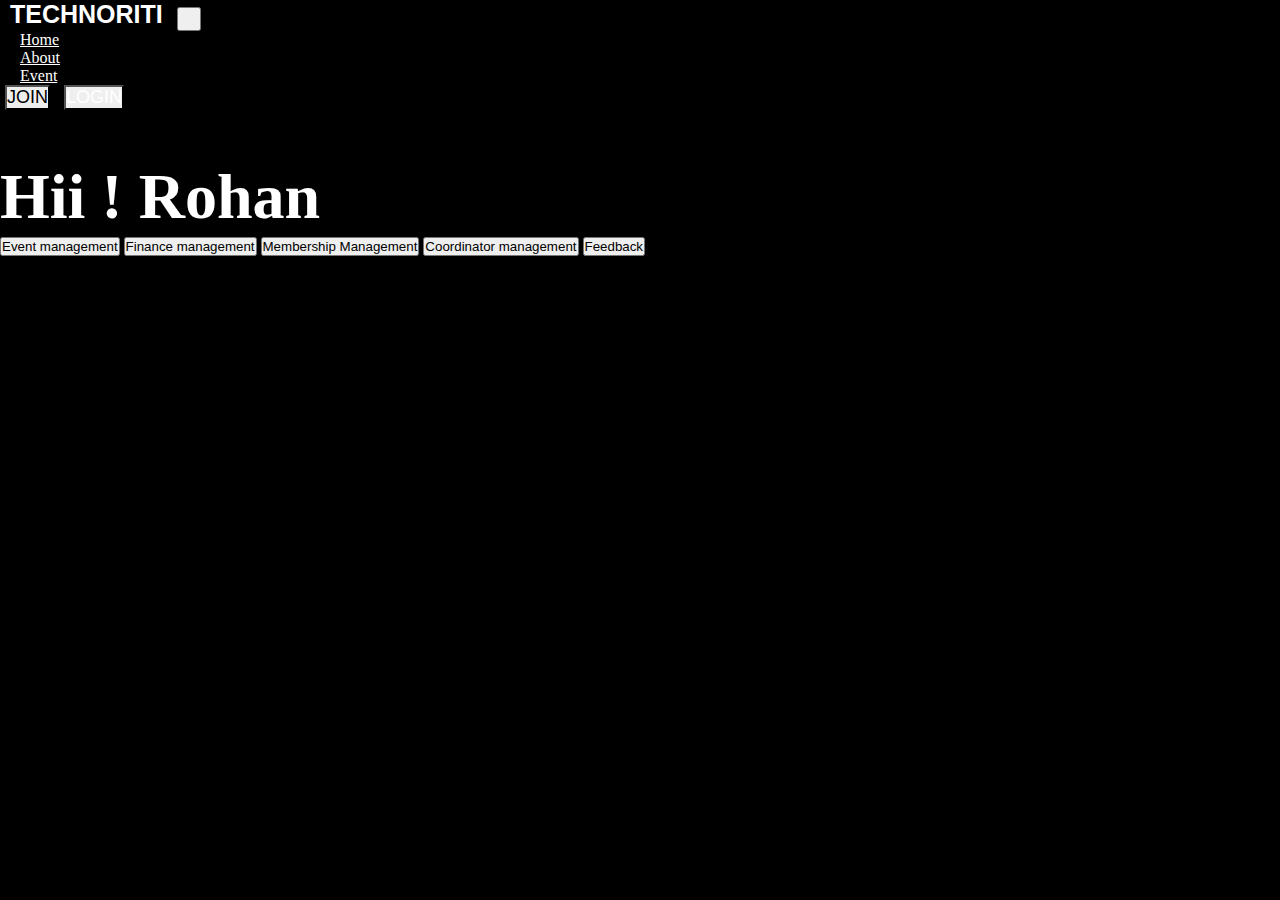
<file: admin.html>
<!DOCTYPE html>
<html lang="en">

<head>
    <title>technoriti</title>
    <meta charset="UTF-8">
    <meta http-equiv="X-UA-Compatible" content="IE=edge">
    <meta name="viewport" content="width=device-width, initial-scale=1.0">

    <!-- bootstrap link -->
    <!-- (font of bootstrap) -->
    <link rel="stylesheet" href="https://cdn.jsdelivr.net/npm/bootstrap-icons@1.10.3/font/bootstrap-icons.css">
    <link href="https://cdn.jsdelivr.net/npm/bootstrap@5.3.0-alpha1/dist/css/bootstrap.min.css" rel="stylesheet"
        integrity="sha384-GLhlTQ8iRABdZLl6O3oVMWSktQOp6b7In1Zl3/Jr59b6EGGoI1aFkw7cmDA6j6gD" crossorigin="anonymous">
    <!-- google font -->
    <link rel="preconnect" href="https://fonts.googleapis.com">
    <link rel="preconnect" href="https://fonts.gstatic.com" crossorigin>
    <link href="https://fonts.googleapis.com/css2?family=Kdam+Thmor+Pro&family=Lato:wght@300;400;700&display=swap"
        rel="stylesheet">
    <!-- css(home.js) link -->
    <link rel="stylesheet" href="css/home.css">
    <link rel="stylesheet" href="css/admin/admin.css">

</head>

<body>
    <section class="section-a">
        <!-- navbar -->
        <nav class="navbar navbar-expand-lg bg_set">
            <div class="container-fluid">
              <a class="navbar-brands" href="index.html">TECHNORITI</a>
              <button class="navbar-toggler" type="button" data-bs-toggle="collapse" data-bs-target="#navbarSupportedContent" aria-controls="navbarSupportedContent" aria-expanded="false" aria-label="Toggle navigation">
                <span class="navbar-toggler-icon"></span>
              </button>
              <div class="collapse navbar-collapse" id="navbarSupportedContent">
                <ul class="navbar-nav me-auto mb-2 mb-lg-0">
                  <li class="nav-item">
                    <a class="nav-link" aria-current="page" href="index.html">Home</a>
                  </li>
                  <li class="nav-item">
                    <a class="nav-link" href="#">About</a>
                  </li>
                  <!-- <li class="nav-item dropdown">
                    <a class="nav-link dropdown-toggle" href="#" role="button" data-bs-toggle="dropdown" aria-expanded="false">
                      Dropdown
                    </a>
                    <ul class="dropdown-menu">
                      <li><a class="dropdown-item" href="#">Action</a></li>
                      <li><a class="dropdown-item" href="#">Another action</a></li>
                      <li><hr class="dropdown-divider"></li>
                      <li><a class="dropdown-item" href="#">Something else here</a></li>
                    </ul>
                  </li> -->
                  <li class="nav-item">
                    <a class="nav-link" href="event.html">Event</a>
                  </li>
                </ul>
                <button class="btn btn-danger px-5 add_style" onclick="join()">JOIN</button>
                <button class="btn btn-outline-danger px-5 add_style add_style_admin" onclick="adminLogin()">LOGIN</button>
            </div>
            </div>
          </nav>
        </section>

<section class="section-b">
   <div class="container">
    <div class="row admin_name">
        <h1>Hii ! Rohan</h1>
    </div>
    <div class="row justify-content-center">
        <div class="col">
            <button class="btn btn-danger adminManagemnet" onclick="eventManagement()">Event management</button>
            <button class="btn btn-danger adminManagemnet" onclick="FinanceManagement()">Finance management</button>
            <button class="btn btn-danger adminManagemnet" onclick="Membership()">Membership Management</button>
            <button class="btn btn-danger adminManagemnet">Coordinator management</button>
            <button class="btn btn-danger adminManagemnet" onclick="feedback()">Feedback</button>


        </div>
    </div>
   </div>
</section>


    <!-- bootstrap js link -->
    <script src="https://cdn.jsdelivr.net/npm/bootstrap@5.3.0-alpha1/dist/js/bootstrap.bundle.min.js"
        integrity="sha384-w76AqPfDkMBDXo30jS1Sgez6pr3x5MlQ1ZAGC+nuZB+EYdgRZgiwxhTBTkF7CXvN"
        crossorigin="anonymous"></script>
    <!-- script tag -->
    <script src="js/home.js"></script>
    <script src="js/adminPanel/admin.js"></script>
</body>

</html>

<!-- git init
git add .
git commit -m "first commit"
git push origin main 
-->
</file>
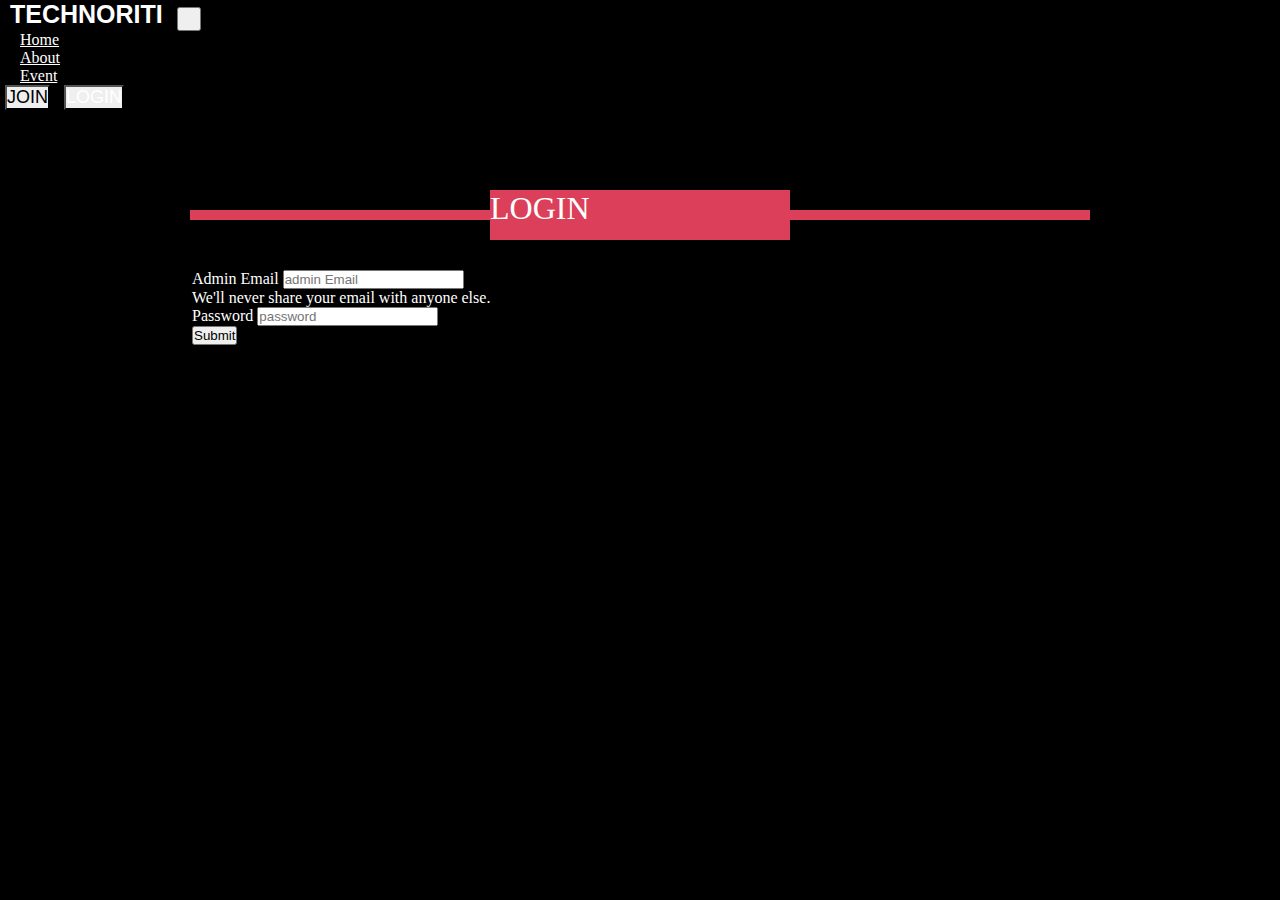
<file: admin_login.html>
<!DOCTYPE html>
<html lang="en">

<head>
    <title>technoriti</title>
    <meta charset="UTF-8">
    <meta http-equiv="X-UA-Compatible" content="IE=edge">
    <meta name="viewport" content="width=device-width, initial-scale=1.0">

    <!-- bootstrap link -->
    <!-- (font of bootstrap) -->
    <link rel="stylesheet" href="https://cdn.jsdelivr.net/npm/bootstrap-icons@1.10.3/font/bootstrap-icons.css">
    <link href="https://cdn.jsdelivr.net/npm/bootstrap@5.3.0-alpha1/dist/css/bootstrap.min.css" rel="stylesheet"
        integrity="sha384-GLhlTQ8iRABdZLl6O3oVMWSktQOp6b7In1Zl3/Jr59b6EGGoI1aFkw7cmDA6j6gD" crossorigin="anonymous">
    <!-- google font -->
    <link rel="preconnect" href="https://fonts.googleapis.com">
    <link rel="preconnect" href="https://fonts.gstatic.com" crossorigin>
    <link href="https://fonts.googleapis.com/css2?family=Kdam+Thmor+Pro&family=Lato:wght@300;400;700&display=swap"
        rel="stylesheet">
    <!-- css(home.js) link -->
    <link rel="stylesheet" href="css/home.css">
    <link rel="stylesheet" href="css/loginForm/login_form.css">

</head>

<body>
    <section class="section-a">
        <!-- navbar -->
        <nav class="navbar navbar-expand-lg bg_set">
            <div class="container-fluid">
              <a class="navbar-brands" href="index.html">TECHNORITI</a>
              <button class="navbar-toggler" type="button" data-bs-toggle="collapse" data-bs-target="#navbarSupportedContent" aria-controls="navbarSupportedContent" aria-expanded="false" aria-label="Toggle navigation">
                <span class="navbar-toggler-icon"></span>
              </button>
              <div class="collapse navbar-collapse" id="navbarSupportedContent">
                <ul class="navbar-nav me-auto mb-2 mb-lg-0">
                  <li class="nav-item">
                    <a class="nav-link" aria-current="page" href="index.html">Home</a>
                  </li>
                  <li class="nav-item">
                    <a class="nav-link" href="#">About</a>
                  </li>
                  <!-- <li class="nav-item dropdown">
                    <a class="nav-link dropdown-toggle" href="#" role="button" data-bs-toggle="dropdown" aria-expanded="false">
                      Dropdown
                    </a>
                    <ul class="dropdown-menu">
                      <li><a class="dropdown-item" href="#">Action</a></li>
                      <li><a class="dropdown-item" href="#">Another action</a></li>
                      <li><hr class="dropdown-divider"></li>
                      <li><a class="dropdown-item" href="#">Something else here</a></li>
                    </ul>
                  </li> -->
                  <li class="nav-item">
                    <a class="nav-link" href="event.html">Event</a>
                  </li>
                </ul>
                <button class="btn btn-danger px-5 add_style" onclick="join()">JOIN</button>
                <button class="btn btn-outline-danger px-5 add_style add_style_admin" onclick="adminLogin()">LOGIN</button>
            </div>
            </div>
          </nav>
        </section>

<section class="section-b">
    <div class="container">
        <div class="row">
            <div class="row heading">
              <div class="header_container">
                  <div class="div-left"></div>
                  <div class="div-center text-center"><p>LOGIN</p></div>
                  <div class="div-right"></div>
              </div>
          </div>
          </div>
<!-- login form -->
          <div class="row justify-content-center">
            <div class="col-8">
                <div class="loginForm">
                   
                        <div class="mb-3">
                          <label for="exampleInputEmail1" class="form-label">Admin Email</label>
                          <input type="email" class="form-control" id="exampleInputEmail1" aria-describedby="emailHelp" placeholder="admin Email">
                          <div id="emailHelp" class="form-text">We'll never share your email with anyone else.</div>
                        </div>
                        <div class="mb-3">
                          <label for="exampleInputPassword1" class="form-label">Password</label>
                          <input type="password" class="form-control" id="exampleInputPassword1" placeholder="password">
                        </div>
                        <div class="submit_btn w-0 m-auto">
                        <button  id="submitAdmin"  class="btn btn-danger submit_Btn">Submit</button>
                        </div>
                     
                </div>
            </div>
          </div>

          <div class="row text-center mt-4">
            <h5 id="notification"></h5>
          </div>


    </div>
</section>


    <!-- bootstrap js link -->
    <script src="https://cdn.jsdelivr.net/npm/bootstrap@5.3.0-alpha1/dist/js/bootstrap.bundle.min.js"
        integrity="sha384-w76AqPfDkMBDXo30jS1Sgez6pr3x5MlQ1ZAGC+nuZB+EYdgRZgiwxhTBTkF7CXvN"
        crossorigin="anonymous"></script>
    <!-- script tag -->
    <script src="js/home.js"></script>
    <script src="js/adminPanel/adminName.js"></script>
</body>

</html>

<!-- git init
git add .
git commit -m "first commit"
git push origin main 
-->
</file>
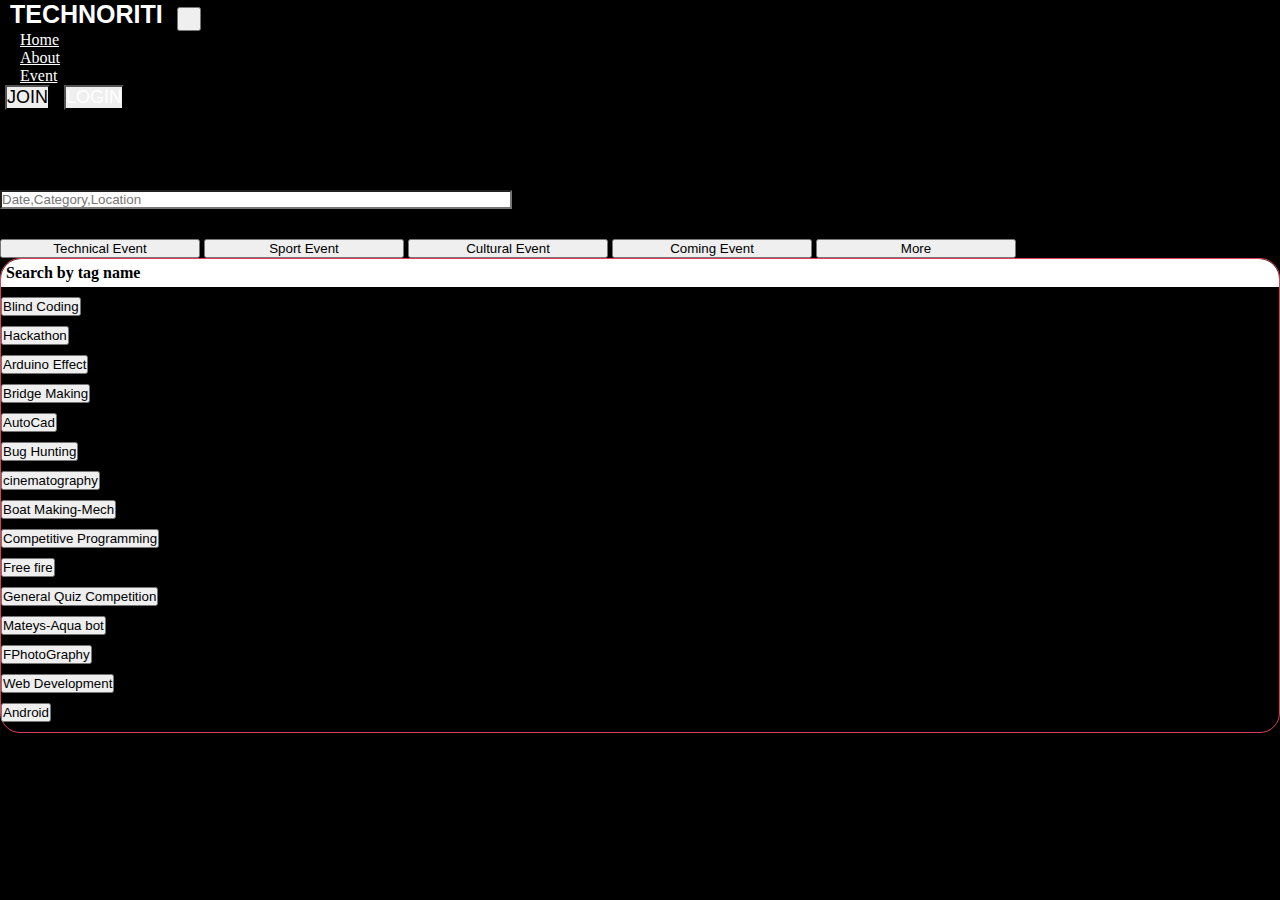
<file: event.html>
<!DOCTYPE html>
<html lang="en">

<head>
    <title>technoriti</title>
    <meta charset="UTF-8">
    <meta http-equiv="X-UA-Compatible" content="IE=edge">
    <meta name="viewport" content="width=device-width, initial-scale=1.0">

    <!-- bootstrap link -->
    <!-- (font of bootstrap) -->
    <link rel="stylesheet" href="https://cdn.jsdelivr.net/npm/bootstrap-icons@1.10.3/font/bootstrap-icons.css">
    <link href="https://cdn.jsdelivr.net/npm/bootstrap@5.3.0-alpha1/dist/css/bootstrap.min.css" rel="stylesheet"
        integrity="sha384-GLhlTQ8iRABdZLl6O3oVMWSktQOp6b7In1Zl3/Jr59b6EGGoI1aFkw7cmDA6j6gD" crossorigin="anonymous">
    <!-- google font -->
    <link rel="preconnect" href="https://fonts.googleapis.com">
    <link rel="preconnect" href="https://fonts.gstatic.com" crossorigin>
    <link href="https://fonts.googleapis.com/css2?family=Kdam+Thmor+Pro&family=Lato:wght@300;400;700&display=swap"
        rel="stylesheet">
    <!-- css(home.js) link -->
    <link rel="stylesheet" href="css/home.css">
    <link rel="stylesheet" href="css/event/event.css">
  


</head>

<body>
    <!-- header -->
    <section class="section-a">
<!-- navbar -->
<nav class="navbar navbar-expand-lg bg_set">
    <div class="container-fluid">
      <a class="navbar-brands" href="index.html">TECHNORITI</a>
      <button class="navbar-toggler" type="button" data-bs-toggle="collapse" data-bs-target="#navbarSupportedContent" aria-controls="navbarSupportedContent" aria-expanded="false" aria-label="Toggle navigation">
        <span class="navbar-toggler-icon"></span>
      </button>
      <div class="collapse navbar-collapse" id="navbarSupportedContent">
        <ul class="navbar-nav me-auto mb-2 mb-lg-0">
          <li class="nav-item">
            <a class="nav-link" aria-current="page" href="index.html">Home</a>
          </li>
          <li class="nav-item">
            <a class="nav-link" href="#">About</a>
          </li>
          <!-- <li class="nav-item dropdown">
            <a class="nav-link dropdown-toggle" href="#" role="button" data-bs-toggle="dropdown" aria-expanded="false">
              Dropdown
            </a>
            <ul class="dropdown-menu">
              <li><a class="dropdown-item" href="#">Action</a></li>
              <li><a class="dropdown-item" href="#">Another action</a></li>
              <li><hr class="dropdown-divider"></li>
              <li><a class="dropdown-item" href="#">Something else here</a></li>
            </ul>
          </li> -->
          <li class="nav-item">
            <a class="nav-link" href="event.html">Event</a>
          </li>
        </ul>
        <button class="btn btn-danger px-5 add_style" onclick="join()">JOIN</button>
        <button class="btn btn-outline-danger px-5 add_style add_style_admin" onclick="adminLogin()">LOGIN</button>
    </div>
    </div>
  </nav>
</section>
 
<section class="section-b">
<div class="container-fluid">
<div class="row search_filter">
    <div>
    <input type="text" class="form-control" id="eventBoxFilter" placeholder="Date,Category,Location">

    </div>
</div>

    <div class="row">
         <div class="row button_filter text-center my-5">
             <div style="margin: auto;">
                   <!-- button filter -->
              <button  class="btn btn-danger  button_filter_event mt-3" onclick="technical()">Technical Event</button>
              <button   class="btn btn-danger button_filter_event mt-3" onclick="sport()">Sport Event</button>
              <button class="btn btn-danger button_filter_event mt-3" onclick="cultural()">Cultural Event</button>
              <button class="btn btn-danger button_filter_event mt-3" onclick="comingSoon()">Coming Event</button>
              <button class="btn btn-danger button_filter_event mt-3">More</button>
             </div>
            </div>
       <div class="row event_box tag_filter">
        <div class="col-md-9" id="increseatsmall">
            <div class="row justify-content-center" id="eventCard">
               <!-- fetch data from event.js -->
               
              <!-- <div class="col-md-5 text-center g-0 border-outline pb-5">
                <div class="image_conatiner">
    <img src="images/home/about_check.jpg" alt="blind_coding">
    <span id="dateOfEvant">registration open till date <b>12 AM, 2 mar 2023</b></span>
                </div>
                <div class="content_event">
                    <h2>Unstops coder Blind coding</h2>
    
                    <span>start on <br> 3 mar 2023 </span>
                    <span>Entry fee <br> 1000 </span>
                    <span>Location <br> college campus</span>
                    <span>Venue <br>Offline </span>
                    
    <br>
    <button class="btn btn-danger mt-3">Registration</button>
    <button class="btn btn-danger mt-3" onclick="share()">share</button>

                </div>
               </div> -->

            </div>
           </div>
           <div class="col-md-3" id="noneAtsmall">
            <div class="bg_set_filter_btn" >
                <h4 class="mt-2 tagFilter mb-4">Search by tag name </h4>
            <button class="btn btn-danger filter-block" onclick="a()">Blind Coding</button>
            <button class="btn btn-danger filter-block" onclick="b()">Hackathon</button>
            <button class="btn btn-danger filter-block" onclick="c()">Arduino Effect</button>
            <button class="btn btn-danger filter-block" onclick="d()">Bridge Making</button>
            <button class="btn btn-danger filter-block" onclick="e()">AutoCad</button>
            <button class="btn btn-danger filter-block" onclick="f()">Bug Hunting</button>
            <button class="btn btn-danger filter-block" onclick="g()">cinematography</button>
            <button class="btn btn-danger filter-block" onclick="h()">Boat Making-Mech</button>
            <button class="btn btn-danger filter-block" onclick="i()">Competitive Programming</button>
            <button class="btn btn-danger filter-block" onclick="j()">Free fire</button>
            <button class="btn btn-danger filter-block" onclick="k()">General Quiz Competition</button>
            <button class="btn btn-danger filter-block" onclick="l()">Mateys-Aqua bot</button>
            <button class="btn btn-danger filter-block" onclick="m()">FPhotoGraphy</button>
            <button class="btn btn-danger filter-block" onclick="n()">Web Development</button>
            <button class="btn btn-danger filter-block" onclick="o()">Android</button>
            </div>
           </div>
       </div>

    </div>
</div>
</section>
    <!-- footer -->
    <section class="section-f"></section>



    <!-- bootstrap js link -->
    <script src="https://cdn.jsdelivr.net/npm/bootstrap@5.3.0-alpha1/dist/js/bootstrap.bundle.min.js"
        integrity="sha384-w76AqPfDkMBDXo30jS1Sgez6pr3x5MlQ1ZAGC+nuZB+EYdgRZgiwxhTBTkF7CXvN"
        crossorigin="anonymous"></script>
    <!-- script tag -->
    <script src="js/home.js"></script>
    <script src="js/event/event.js"></script>
   
</body>

</html>

<!-- git init
git add .
git commit -m "first commit"
git push origin main 
-->
</file>
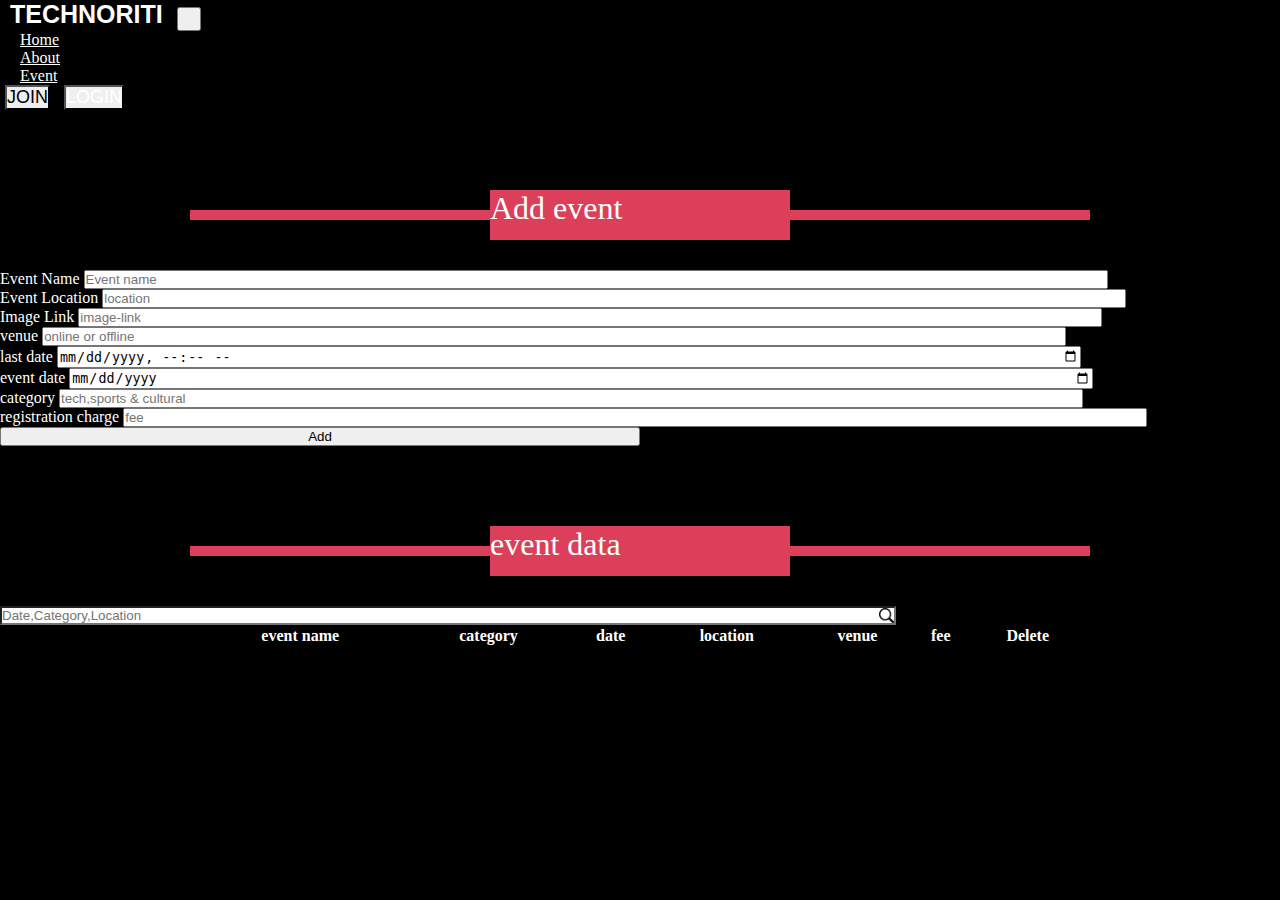
<file: eventManagement.html>
<!DOCTYPE html>
<html lang="en">

<head>
    <title>technoriti</title>
    <meta charset="UTF-8">
    <meta http-equiv="X-UA-Compatible" content="IE=edge">
    <meta name="viewport" content="width=device-width, initial-scale=1.0">

    <!-- bootstrap link -->
    <!-- (font of bootstrap) -->
    <link rel="stylesheet" href="https://cdn.jsdelivr.net/npm/bootstrap-icons@1.10.3/font/bootstrap-icons.css">
    <link href="https://cdn.jsdelivr.net/npm/bootstrap@5.3.0-alpha1/dist/css/bootstrap.min.css" rel="stylesheet"
        integrity="sha384-GLhlTQ8iRABdZLl6O3oVMWSktQOp6b7In1Zl3/Jr59b6EGGoI1aFkw7cmDA6j6gD" crossorigin="anonymous">
    <!-- google font -->
    <link rel="preconnect" href="https://fonts.googleapis.com">
    <link rel="preconnect" href="https://fonts.gstatic.com" crossorigin>
    <link href="https://fonts.googleapis.com/css2?family=Kdam+Thmor+Pro&family=Lato:wght@300;400;700&display=swap"
        rel="stylesheet">
    <!-- css(home.js) link -->
    <link rel="stylesheet" href="css/home.css">
    <link rel="stylesheet" href="css/admin/eventManagement/eventManagement.css">

</head>

<body>
    <section class="section-a">
        <!-- navbar -->
        <nav class="navbar navbar-expand-lg bg_set">
            <div class="container-fluid">
              <a class="navbar-brands" href="index.html">TECHNORITI</a>
              <button class="navbar-toggler" type="button" data-bs-toggle="collapse" data-bs-target="#navbarSupportedContent" aria-controls="navbarSupportedContent" aria-expanded="false" aria-label="Toggle navigation">
                <span class="navbar-toggler-icon"></span>
              </button>
              <div class="collapse navbar-collapse" id="navbarSupportedContent">
                <ul class="navbar-nav me-auto mb-2 mb-lg-0">
                  <li class="nav-item">
                    <a class="nav-link" aria-current="page" href="index.html">Home</a>
                  </li>
                  <li class="nav-item">
                    <a class="nav-link" href="#">About</a>
                  </li>
                  <!-- <li class="nav-item dropdown">
                    <a class="nav-link dropdown-toggle" href="#" role="button" data-bs-toggle="dropdown" aria-expanded="false">
                      Dropdown
                    </a>
                    <ul class="dropdown-menu">
                      <li><a class="dropdown-item" href="#">Action</a></li>
                      <li><a class="dropdown-item" href="#">Another action</a></li>
                      <li><hr class="dropdown-divider"></li>
                      <li><a class="dropdown-item" href="#">Something else here</a></li>
                    </ul>
                  </li> -->
                  <li class="nav-item">
                    <a class="nav-link" href="event.html">Event</a>
                  </li>
                </ul>
                <button class="btn btn-danger px-5 add_style" onclick="join()">JOIN</button>
                <button class="btn btn-outline-danger px-5 add_style add_style_admin" onclick="adminLogin()">LOGIN</button>
            </div>
            </div>
          </nav>
        </section>

<section class="section-b">
   <div class="container">
    <div class="row">
        <div class="row">
            <div class="row heading">
              <div class="header_container">
                  <div class="div-left"></div>
                  <div class="div-center text-center"><p>Add event</p></div>
                  <div class="div-right"></div>
              </div>
          </div>
          </div>
          <!-- form -->
          <div class="row addEvent">
            <div class="mb-3">
                <label for="title" class="form-label">Event Name</label>
                <input type="text" class="form-control" id="title" aria-describedby="emailHelp" placeholder="Event name">
              </div>
              <div class="mb-3">
                <label for="location" class="form-label">Event Location</label>
                <input type="text" class="form-control" id="location" placeholder="location">
              </div>
             
              <div class="mb-3">
                <label for="image" class="form-label">Image Link</label>
                <input type="text" class="form-control" id="image" placeholder="image-link">
              </div>
              <div class="mb-3">
                <label for="venu" class="form-label">venue</label>
                <input type="text" class="form-control" id="venu" placeholder="online or offline" >
              </div>

              <div class="mb-3">
                <label for="lastDate" class="form-label">last date</label>
                <input type="datetime-local" class="form-control" id="lastDate">
              </div>

              <div class="mb-3">
                <label for="eventDate" class="form-label">event date</label>
                <input type="date" class="form-control" id="eventDate">
              </div>

              <div class="mb-3">
                <label for="category" class="form-label">category</label>
                <input type="text" class="form-control" id="category" placeholder="tech,sports & cultural">
              </div>

              <div class="mb-3">
                <label for="fee" class="form-label">registration charge</label>
                <input type="text" class="form-control" id="fee" placeholder="fee">
              </div>

              

              <button  class="btn btn-danger" onclick="addEvent()">Add</button>
          </div>
    </div>
   </div>
</section>

<section class="section-c pb-5">
    <div class="container">
        <div class="row">
            <div class="row">
                <div class="row heading">
                  <div class="header_container">
                      <div class="div-left"></div>
                      <div class="div-center text-center"><p>event data</p></div>
                      <div class="div-right"></div>
                  </div>
              </div>
              </div>

              <!-- data in table -->
              <div class="row">
    <input type="text" class="form-control searchEvent" id="eventBox" placeholder="Date,Category,Location">
    
    <table class="table table-dark table-striped tableDATA">
        <thead>
          <tr>
            <th scope="col">event name</th>
            <th scope="col">category</th>
            <th scope="col">date</th>
            <th scope="col">location</th>
            <th scope="col">venue</th>
            <th scope="col">fee</th>
            <th scope="col">Delete</th>
            
          </tr>
        </thead>
        <tbody id="list">
          <!-- <tr>
            <th scope="row">1</th>
            <td>Mark</td>
            <td>Otto</td>
            <td>@mdo</td>
            <td>@mdo</td>
          </tr> -->
        </tbody>
      </table>
    
</div>
        </div>
    </div>
</section>

    <!-- bootstrap js link -->
    <script src="https://cdn.jsdelivr.net/npm/bootstrap@5.3.0-alpha1/dist/js/bootstrap.bundle.min.js"
        integrity="sha384-w76AqPfDkMBDXo30jS1Sgez6pr3x5MlQ1ZAGC+nuZB+EYdgRZgiwxhTBTkF7CXvN"
        crossorigin="anonymous"></script>
    <!-- script tag -->
    <script src="js/home.js"></script>
    <script src="js/adminPanel/eventManagement/eventManagement.js"></script>
</body>

</html>

<!-- git init
git add .
git commit -m "first commit"
git push origin main 
-->
</file>
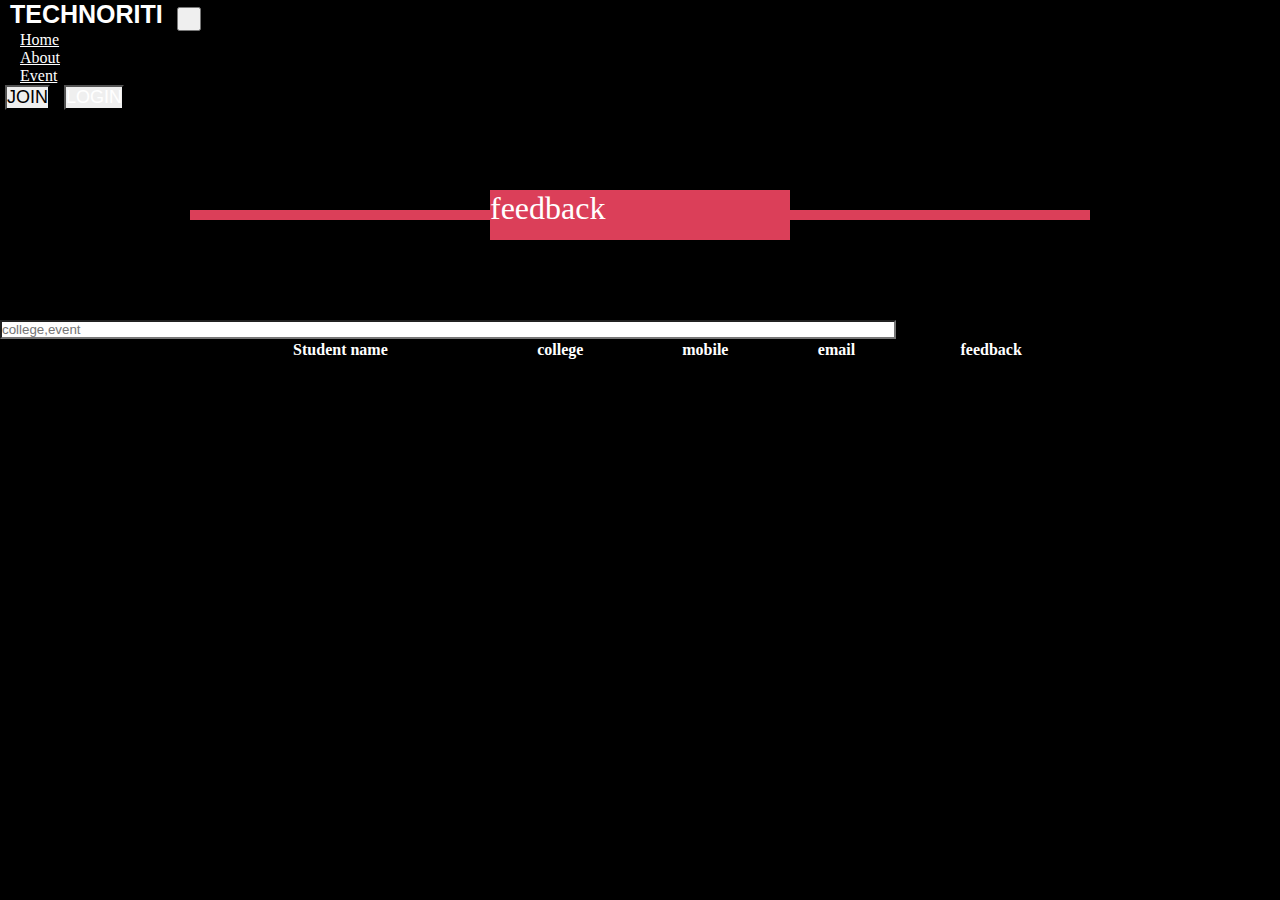
<file: feedbackreviewByAdmin.html>
<!DOCTYPE html>
<html lang="en">

<head>
    <title>technoriti</title>
    <meta charset="UTF-8">
    <meta http-equiv="X-UA-Compatible" content="IE=edge">
    <meta name="viewport" content="width=device-width, initial-scale=1.0">

    <!-- bootstrap link -->
    <!-- (font of bootstrap) -->
    <link rel="stylesheet" href="https://cdn.jsdelivr.net/npm/bootstrap-icons@1.10.3/font/bootstrap-icons.css">
    <link href="https://cdn.jsdelivr.net/npm/bootstrap@5.3.0-alpha1/dist/css/bootstrap.min.css" rel="stylesheet"
        integrity="sha384-GLhlTQ8iRABdZLl6O3oVMWSktQOp6b7In1Zl3/Jr59b6EGGoI1aFkw7cmDA6j6gD" crossorigin="anonymous">
    <!-- google font -->
    <link rel="preconnect" href="https://fonts.googleapis.com">
    <link rel="preconnect" href="https://fonts.gstatic.com" crossorigin>
    <link href="https://fonts.googleapis.com/css2?family=Kdam+Thmor+Pro&family=Lato:wght@300;400;700&display=swap"
        rel="stylesheet">
    <!-- css(home.js) link -->
    <link rel="stylesheet" href="css/home.css">
    <link rel="stylesheet" href="css/admin/eventManagement/eventManagement.css">

</head>

<body>
    <section class="section-a">
        <!-- navbar -->
        <nav class="navbar navbar-expand-lg bg_set">
            <div class="container-fluid">
              <a class="navbar-brands" href="index.html">TECHNORITI</a>
              <button class="navbar-toggler" type="button" data-bs-toggle="collapse" data-bs-target="#navbarSupportedContent" aria-controls="navbarSupportedContent" aria-expanded="false" aria-label="Toggle navigation">
                <span class="navbar-toggler-icon"></span>
              </button>
              <div class="collapse navbar-collapse" id="navbarSupportedContent">
                <ul class="navbar-nav me-auto mb-2 mb-lg-0">
                  <li class="nav-item">
                    <a class="nav-link" aria-current="page" href="index.html">Home</a>
                  </li>
                  <li class="nav-item">
                    <a class="nav-link" href="#">About</a>
                  </li>
                  <!-- <li class="nav-item dropdown">
                    <a class="nav-link dropdown-toggle" href="#" role="button" data-bs-toggle="dropdown" aria-expanded="false">
                      Dropdown
                    </a>
                    <ul class="dropdown-menu">
                      <li><a class="dropdown-item" href="#">Action</a></li>
                      <li><a class="dropdown-item" href="#">Another action</a></li>
                      <li><hr class="dropdown-divider"></li>
                      <li><a class="dropdown-item" href="#">Something else here</a></li>
                    </ul>
                  </li> -->
                  <li class="nav-item">
                    <a class="nav-link" href="event.html">Event</a>
                  </li>
                </ul>
                <button class="btn btn-danger px-5 add_style" onclick="join()">JOIN</button>
                <button class="btn btn-outline-danger px-5 add_style add_style_admin" onclick="adminLogin()">LOGIN</button>
            </div>
            </div>
          </nav>
        </section>

<section class="section-b">
   <div class="container">
    <div class="row">
        <div class="row">
            <div class="row heading">
              <div class="header_container">
                  <div class="div-left"></div>
                  <div class="div-center text-center"><p>feedback</p></div>
                  <div class="div-right"></div>
              </div>
          </div>
          </div>
          <!-- form -->
         
    </div>
   </div>
</section>

<section class="section-c pb-5">
    <div class="container">
        <div class="row">
            

              <!-- data in table -->
              <div class="row">
    <input type="text" class="form-control searchEvent" id="eventBoxs" placeholder="college,event">
    
    <table class="table table-dark table-striped tableDATA">
        <thead>

          <tr>
            <th scope="col">Student name</th>
            <th scope="col">college</th>
            <th scope="col">mobile</th>
            <th scope="col">email</th>
            <th scope="col">feedback</th>
          </tr>

        </thead>
        <tbody id="list">
          <!-- <tr>
            <th scope="row">Hemant Raj</th>
            <td>Hackathon</td>
            <td>50</td>
            <td>Pce Purnea</td>
            
          </tr> -->
        </tbody>
      </table>
    
</div>
        </div>
    </div>
</section>

    <!-- bootstrap js link -->
    <script src="https://cdn.jsdelivr.net/npm/bootstrap@5.3.0-alpha1/dist/js/bootstrap.bundle.min.js"
        integrity="sha384-w76AqPfDkMBDXo30jS1Sgez6pr3x5MlQ1ZAGC+nuZB+EYdgRZgiwxhTBTkF7CXvN"
        crossorigin="anonymous"></script>
    <!-- script tag -->
    <script src="js/home.js"></script>
   <script src="js/feedbackManagemnent/feedbackmanagemant.js"></script>
</body>

</html>

<!-- git init
git add .
git commit -m "first commit"
git push origin main 
-->
</file>
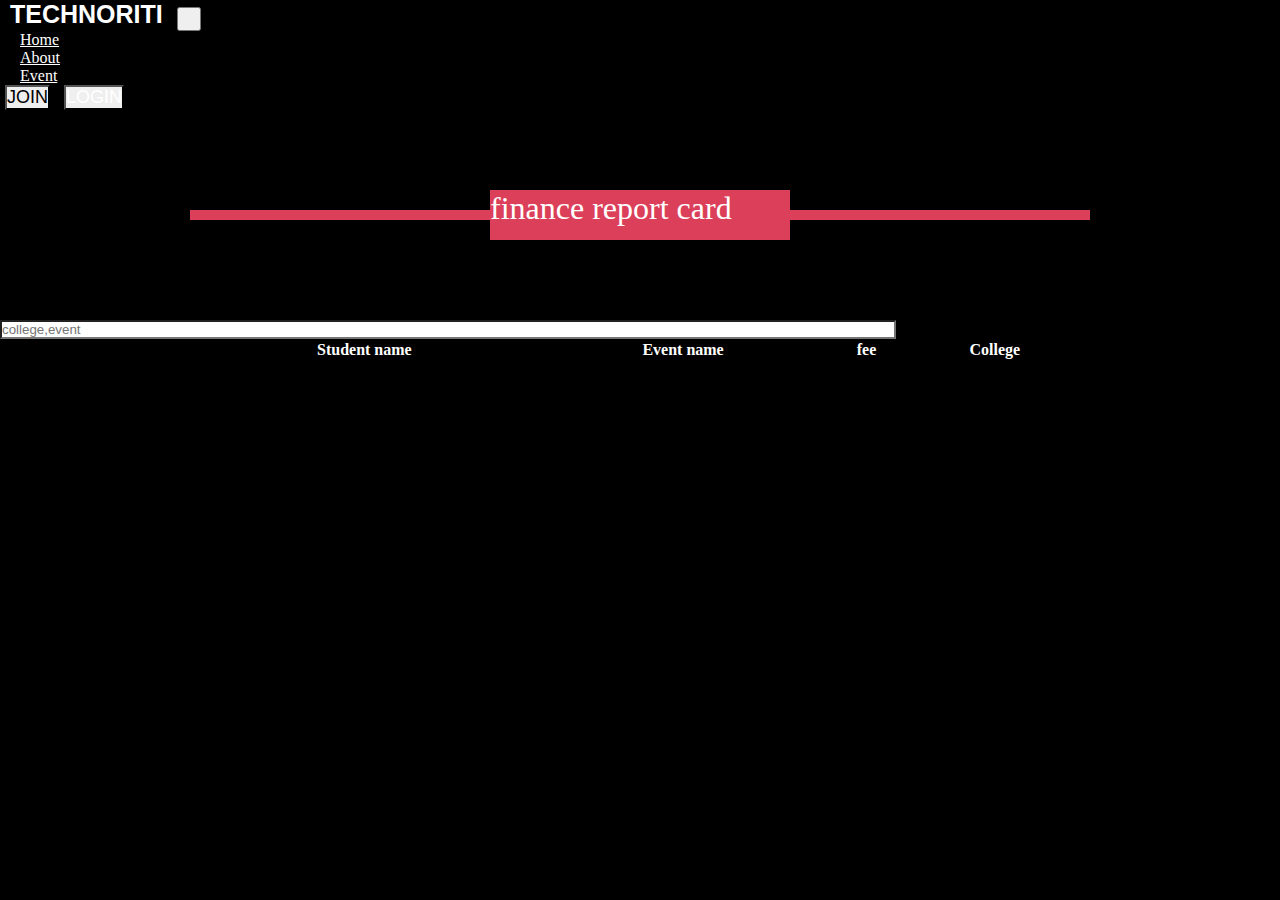
<file: financeManagement.html>
<!DOCTYPE html>
<html lang="en">

<head>
    <title>technoriti</title>
    <meta charset="UTF-8">
    <meta http-equiv="X-UA-Compatible" content="IE=edge">
    <meta name="viewport" content="width=device-width, initial-scale=1.0">

    <!-- bootstrap link -->
    <!-- (font of bootstrap) -->
    <link rel="stylesheet" href="https://cdn.jsdelivr.net/npm/bootstrap-icons@1.10.3/font/bootstrap-icons.css">
    <link href="https://cdn.jsdelivr.net/npm/bootstrap@5.3.0-alpha1/dist/css/bootstrap.min.css" rel="stylesheet"
        integrity="sha384-GLhlTQ8iRABdZLl6O3oVMWSktQOp6b7In1Zl3/Jr59b6EGGoI1aFkw7cmDA6j6gD" crossorigin="anonymous">
    <!-- google font -->
    <link rel="preconnect" href="https://fonts.googleapis.com">
    <link rel="preconnect" href="https://fonts.gstatic.com" crossorigin>
    <link href="https://fonts.googleapis.com/css2?family=Kdam+Thmor+Pro&family=Lato:wght@300;400;700&display=swap"
        rel="stylesheet">
    <!-- css(home.js) link -->
    <link rel="stylesheet" href="css/home.css">
    <link rel="stylesheet" href="css/admin/eventManagement/eventManagement.css">

</head>

<body>
    <section class="section-a">
        <!-- navbar -->
        <nav class="navbar navbar-expand-lg bg_set">
            <div class="container-fluid">
              <a class="navbar-brands" href="index.html">TECHNORITI</a>
              <button class="navbar-toggler" type="button" data-bs-toggle="collapse" data-bs-target="#navbarSupportedContent" aria-controls="navbarSupportedContent" aria-expanded="false" aria-label="Toggle navigation">
                <span class="navbar-toggler-icon"></span>
              </button>
              <div class="collapse navbar-collapse" id="navbarSupportedContent">
                <ul class="navbar-nav me-auto mb-2 mb-lg-0">
                  <li class="nav-item">
                    <a class="nav-link" aria-current="page" href="index.html">Home</a>
                  </li>
                  <li class="nav-item">
                    <a class="nav-link" href="#">About</a>
                  </li>
                  <!-- <li class="nav-item dropdown">
                    <a class="nav-link dropdown-toggle" href="#" role="button" data-bs-toggle="dropdown" aria-expanded="false">
                      Dropdown
                    </a>
                    <ul class="dropdown-menu">
                      <li><a class="dropdown-item" href="#">Action</a></li>
                      <li><a class="dropdown-item" href="#">Another action</a></li>
                      <li><hr class="dropdown-divider"></li>
                      <li><a class="dropdown-item" href="#">Something else here</a></li>
                    </ul>
                  </li> -->
                  <li class="nav-item">
                    <a class="nav-link" href="event.html">Event</a>
                  </li>
                </ul>
                <button class="btn btn-danger px-5 add_style" onclick="join()">JOIN</button>
                <button class="btn btn-outline-danger px-5 add_style add_style_admin" onclick="adminLogin()">LOGIN</button>
            </div>
            </div>
          </nav>
        </section>

<section class="section-b">
   <div class="container">
    <div class="row">
        <div class="row">
            <div class="row heading">
              <div class="header_container">
                  <div class="div-left"></div>
                  <div class="div-center text-center"><p>finance report card</p></div>
                  <div class="div-right"></div>
              </div>
          </div>
          </div>
          <!-- form -->
         
    </div>
   </div>
</section>

<section class="section-c pb-5">
    <div class="container">
        <div class="row">
            

              <!-- data in table -->
              <div class="row">
    <input type="text" class="form-control searchEvent" id="eventBoxs" placeholder="college,event">
    
    <table class="table table-dark table-striped tableDATA">
        <thead>

          <tr>
            <th scope="col">Student name</th>
            <th scope="col">Event name</th>
            <th scope="col">fee</th>
            <th scope="col">College</th>
          </tr>

        </thead>
        <tbody id="list">
          <!-- <tr>
            <th scope="row">Hemant Raj</th>
            <td>Hackathon</td>
            <td>50</td>
            <td>Pce Purnea</td>
            
          </tr> -->
        </tbody>
      </table>
    
</div>
        </div>
    </div>
</section>

    <!-- bootstrap js link -->
    <script src="https://cdn.jsdelivr.net/npm/bootstrap@5.3.0-alpha1/dist/js/bootstrap.bundle.min.js"
        integrity="sha384-w76AqPfDkMBDXo30jS1Sgez6pr3x5MlQ1ZAGC+nuZB+EYdgRZgiwxhTBTkF7CXvN"
        crossorigin="anonymous"></script>
    <!-- script tag -->
    <script src="js/home.js"></script>
    <script src="js/finance/finance.js"></script>
</body>

</html>

<!-- git init
git add .
git commit -m "first commit"
git push origin main 
-->
</file>
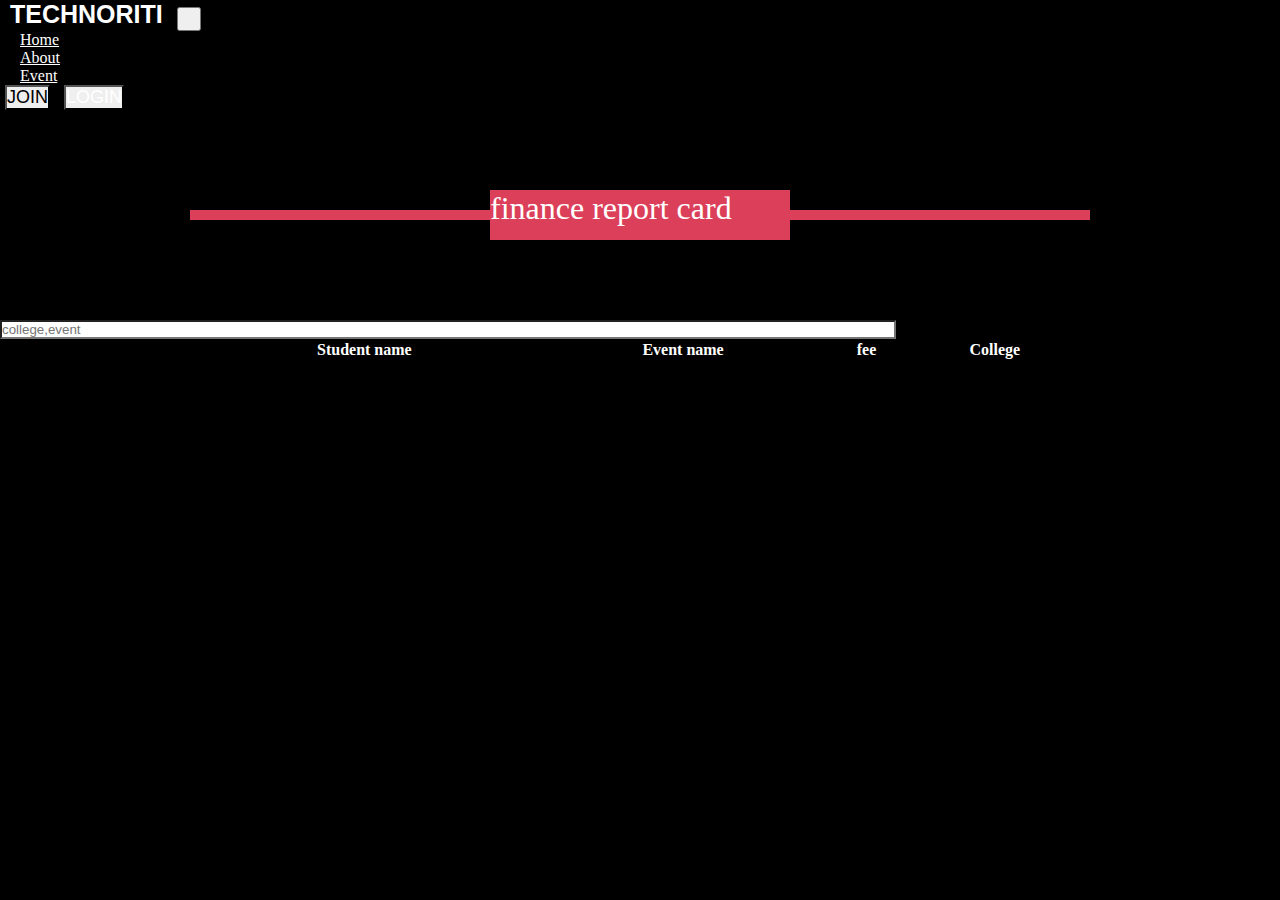
<file: membership.html>
<!DOCTYPE html>
<html lang="en">

<head>
    <title>technoriti</title>
    <meta charset="UTF-8">
    <meta http-equiv="X-UA-Compatible" content="IE=edge">
    <meta name="viewport" content="width=device-width, initial-scale=1.0">

    <!-- bootstrap link -->
    <!-- (font of bootstrap) -->
    <link rel="stylesheet" href="https://cdn.jsdelivr.net/npm/bootstrap-icons@1.10.3/font/bootstrap-icons.css">
    <link href="https://cdn.jsdelivr.net/npm/bootstrap@5.3.0-alpha1/dist/css/bootstrap.min.css" rel="stylesheet"
        integrity="sha384-GLhlTQ8iRABdZLl6O3oVMWSktQOp6b7In1Zl3/Jr59b6EGGoI1aFkw7cmDA6j6gD" crossorigin="anonymous">
    <!-- google font -->
    <link rel="preconnect" href="https://fonts.googleapis.com">
    <link rel="preconnect" href="https://fonts.gstatic.com" crossorigin>
    <link href="https://fonts.googleapis.com/css2?family=Kdam+Thmor+Pro&family=Lato:wght@300;400;700&display=swap"
        rel="stylesheet">
    <!-- css(home.js) link -->
    <link rel="stylesheet" href="css/home.css">
    <link rel="stylesheet" href="css/admin/eventManagement/eventManagement.css">

</head>

<body>
    <section class="section-a">
        <!-- navbar -->
        <nav class="navbar navbar-expand-lg bg_set">
            <div class="container-fluid">
              <a class="navbar-brands" href="index.html">TECHNORITI</a>
              <button class="navbar-toggler" type="button" data-bs-toggle="collapse" data-bs-target="#navbarSupportedContent" aria-controls="navbarSupportedContent" aria-expanded="false" aria-label="Toggle navigation">
                <span class="navbar-toggler-icon"></span>
              </button>
              <div class="collapse navbar-collapse" id="navbarSupportedContent">
                <ul class="navbar-nav me-auto mb-2 mb-lg-0">
                  <li class="nav-item">
                    <a class="nav-link" aria-current="page" href="index.html">Home</a>
                  </li>
                  <li class="nav-item">
                    <a class="nav-link" href="#">About</a>
                  </li>
                  <!-- <li class="nav-item dropdown">
                    <a class="nav-link dropdown-toggle" href="#" role="button" data-bs-toggle="dropdown" aria-expanded="false">
                      Dropdown
                    </a>
                    <ul class="dropdown-menu">
                      <li><a class="dropdown-item" href="#">Action</a></li>
                      <li><a class="dropdown-item" href="#">Another action</a></li>
                      <li><hr class="dropdown-divider"></li>
                      <li><a class="dropdown-item" href="#">Something else here</a></li>
                    </ul>
                  </li> -->
                  <li class="nav-item">
                    <a class="nav-link" href="event.html">Event</a>
                  </li>
                </ul>
                <button class="btn btn-danger px-5 add_style" onclick="join()">JOIN</button>
                <button class="btn btn-outline-danger px-5 add_style add_style_admin" onclick="adminLogin()">LOGIN</button>
            </div>
            </div>
          </nav>
        </section>

<section class="section-b">
   <div class="container">
    <div class="row">
        <div class="row">
            <div class="row heading">
              <div class="header_container">
                  <div class="div-left"></div>
                  <div class="div-center text-center"><p>finance report card</p></div>
                  <div class="div-right"></div>
              </div>
          </div>
          </div>
          <!-- form -->
         
    </div>
   </div>
</section>

<section class="section-c pb-5">
    <div class="container">
        <div class="row">
            

              <!-- data in table -->
              <div class="row">
    <input type="text" class="form-control searchEvent" id="eventBoxs" placeholder="college,event">
    
    <table class="table table-dark table-striped tableDATA">
        <thead>

          <tr>
            <th scope="col">Student name</th>
            <th scope="col">Event name</th>
            <th scope="col">fee</th>
            <th scope="col">College</th>
          </tr>

        </thead>
        <tbody id="list">
          <!-- <tr>
            <th scope="row">Hemant Raj</th>
            <td>Hackathon</td>
            <td>50</td>
            <td>Pce Purnea</td>
            
          </tr> -->
        </tbody>
      </table>
    
</div>
        </div>
    </div>
</section>

    <!-- bootstrap js link -->
    <script src="https://cdn.jsdelivr.net/npm/bootstrap@5.3.0-alpha1/dist/js/bootstrap.bundle.min.js"
        integrity="sha384-w76AqPfDkMBDXo30jS1Sgez6pr3x5MlQ1ZAGC+nuZB+EYdgRZgiwxhTBTkF7CXvN"
        crossorigin="anonymous"></script>
    <!-- script tag -->
    <script src="js/home.js"></script>
    <script src="js/clubMember/club.js"></script>
</body>

</html>

<!-- git init
git add .
git commit -m "first commit"
git push origin main 
-->
</file>
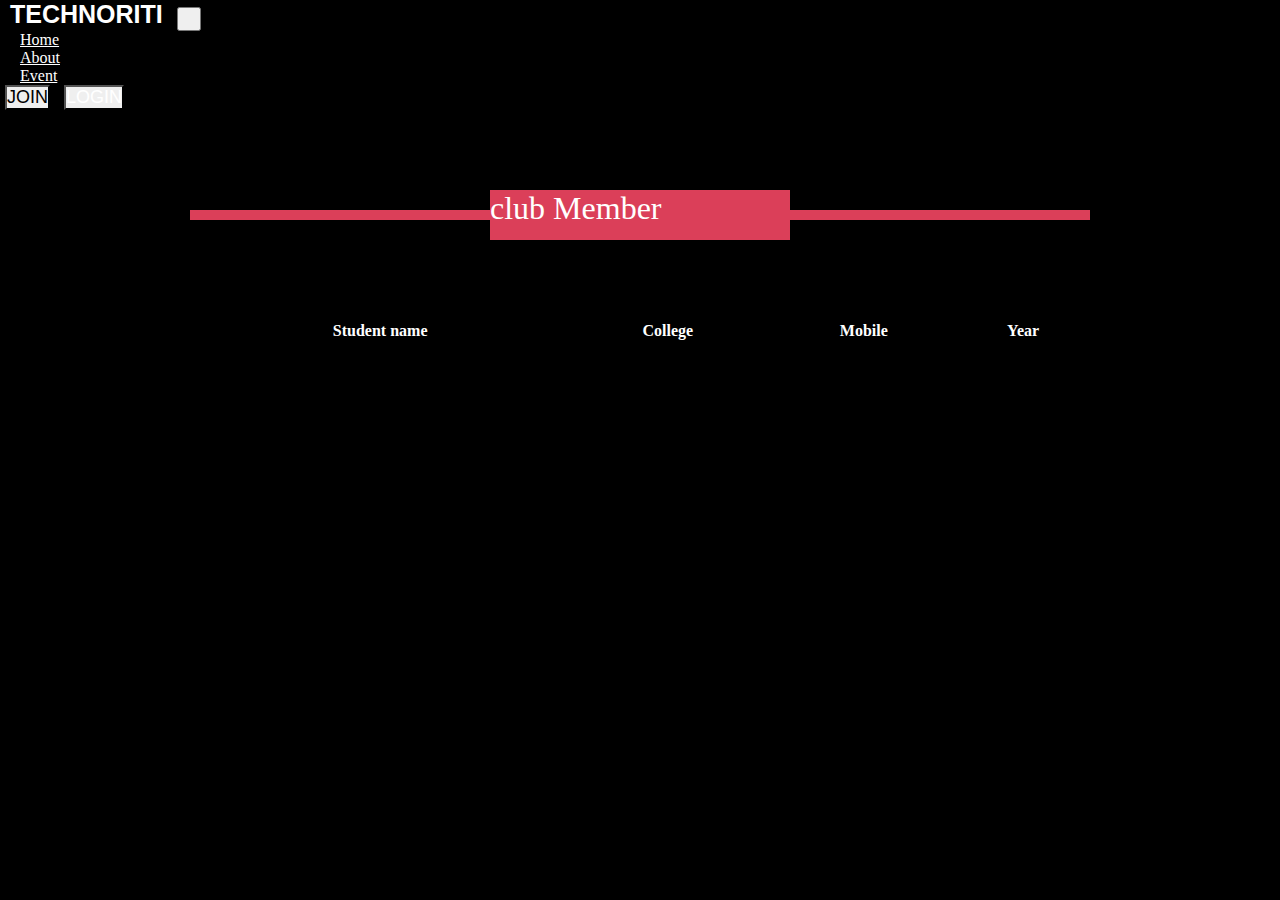
<file: memberShipManagement.html>
<!DOCTYPE html>
<html lang="en">

<head>
    <title>technoriti</title>
    <meta charset="UTF-8">
    <meta http-equiv="X-UA-Compatible" content="IE=edge">
    <meta name="viewport" content="width=device-width, initial-scale=1.0">

    <!-- bootstrap link -->
    <!-- (font of bootstrap) -->
    <link rel="stylesheet" href="https://cdn.jsdelivr.net/npm/bootstrap-icons@1.10.3/font/bootstrap-icons.css">
    <link href="https://cdn.jsdelivr.net/npm/bootstrap@5.3.0-alpha1/dist/css/bootstrap.min.css" rel="stylesheet"
        integrity="sha384-GLhlTQ8iRABdZLl6O3oVMWSktQOp6b7In1Zl3/Jr59b6EGGoI1aFkw7cmDA6j6gD" crossorigin="anonymous">
    <!-- google font -->
    <link rel="preconnect" href="https://fonts.googleapis.com">
    <link rel="preconnect" href="https://fonts.gstatic.com" crossorigin>
    <link href="https://fonts.googleapis.com/css2?family=Kdam+Thmor+Pro&family=Lato:wght@300;400;700&display=swap"
        rel="stylesheet">
    <!-- css(home.js) link -->
    <link rel="stylesheet" href="css/home.css">
    <link rel="stylesheet" href="css/admin/eventManagement/eventManagement.css">

</head>

<body>
    <section class="section-a">
        <!-- navbar -->
        <nav class="navbar navbar-expand-lg bg_set">
            <div class="container-fluid">
              <a class="navbar-brands" href="index.html">TECHNORITI</a>
              <button class="navbar-toggler" type="button" data-bs-toggle="collapse" data-bs-target="#navbarSupportedContent" aria-controls="navbarSupportedContent" aria-expanded="false" aria-label="Toggle navigation">
                <span class="navbar-toggler-icon"></span>
              </button>
              <div class="collapse navbar-collapse" id="navbarSupportedContent">
                <ul class="navbar-nav me-auto mb-2 mb-lg-0">
                  <li class="nav-item">
                    <a class="nav-link" aria-current="page" href="index.html">Home</a>
                  </li>
                  <li class="nav-item">
                    <a class="nav-link" href="#">About</a>
                  </li>
                  <!-- <li class="nav-item dropdown">
                    <a class="nav-link dropdown-toggle" href="#" role="button" data-bs-toggle="dropdown" aria-expanded="false">
                      Dropdown
                    </a>
                    <ul class="dropdown-menu">
                      <li><a class="dropdown-item" href="#">Action</a></li>
                      <li><a class="dropdown-item" href="#">Another action</a></li>
                      <li><hr class="dropdown-divider"></li>
                      <li><a class="dropdown-item" href="#">Something else here</a></li>
                    </ul>
                  </li> -->
                  <li class="nav-item">
                    <a class="nav-link" href="event.html">Event</a>
                  </li>
                </ul>
                <button class="btn btn-danger px-5 add_style" onclick="join()">JOIN</button>
                <button class="btn btn-outline-danger px-5 add_style add_style_admin" onclick="adminLogin()">LOGIN</button>
            </div>
            </div>
          </nav>
        </section>

<section class="section-b">
   <div class="container">
    <div class="row">
        <div class="row">
            <div class="row heading">
              <div class="header_container">
                  <div class="div-left"></div>
                  <div class="div-center text-center"><p>club Member</p></div>
                  <div class="div-right"></div>
              </div>
          </div>
          </div>
          <!-- form -->
         
    </div>
   </div>
</section>

<section class="section-c pb-5">
    <div class="container">
        <div class="row">
            

              <!-- data in table -->
              <div class="row">
    
    <table class="table table-dark table-striped tableDATA">
        <thead>

          <tr>
            <th scope="col">Student name</th>
            <th scope="col">College</th>
            <th scope="col">Mobile</th>
            <th scope="col">Year</th>
          </tr>

        </thead>
        <tbody id="lists">
          <!-- <tr>
            <th scope="row">Hemant Raj</th>
            <td>Hackathon</td>
            <td>50</td>
            <td>Pce Purnea</td>
            
          </tr> -->
        </tbody>
      </table>
    
</div>
        </div>
    </div>
</section>

    <!-- bootstrap js link -->
    <script src="https://cdn.jsdelivr.net/npm/bootstrap@5.3.0-alpha1/dist/js/bootstrap.bundle.min.js"
        integrity="sha384-w76AqPfDkMBDXo30jS1Sgez6pr3x5MlQ1ZAGC+nuZB+EYdgRZgiwxhTBTkF7CXvN"
        crossorigin="anonymous"></script>
    <!-- script tag -->
    <script src="js/home.js"></script>
    <script src="js/finance/finance.js"></script>
    <script src="js/clubMember/club.js"></script>
</body>

</html>

<!-- git init
git add .
git commit -m "first commit"
git push origin main 
-->
</file>
<file: css/home.css>
*{
    margin: 0;
    padding: 0;
    box-sizing: border-box;
}

body{
    background-color: black;
    color:white;
}
/* section-a */
/* background set of home page (section-a) */

.section-b,.section-c,.section-d.section-e{
margin-top:50px;
}




.video_players{
    height:95vh !important;
    width:100vw;
   padding: 0 !important;
  
}
.video_players video{
    height:95vh !important;
    width:100vw  !important;
    object-fit: cover;
    position:relative;
    left: 0;
    /* right: 0; */
    top: 0;
    bottom: 0;
    z-index: -1;
   
  
}

.bg_set{
    background-color:rgb(0,0,0);
}
.bg_set div ul li a{
    color:white;
    font-size: 16px;
    transition: all 2s;
    font-weight: 400;
    padding: 0 20px !important;
}

.bg_set div ul li a:hover{
    color:rgb(219, 63, 89);
    border-bottom: 1px solid rgb(219, 63, 89);
}
.add_style{
    border-radius: 0 !important;
    font-size: large;
    margin: 0 5px;
}
.add_style_admin{
    color:white;
}
.navbar-brands{
    text-decoration: none;
    padding:0 10px;
    color:white;
    font-size: 25px;
    font-weight: 700;
    font-family: 'Source Sans Pro', sans-serif;
}
.navbar-brand:hover{
    color:white;
}
/* about */
/* section-b */

.content_about{
padding: 30px;
background-color: rgba(255, 255, 255, 0.863);
border-radius: 30px 0 30px 0;
}
.content_about p{
color:black;
font-size: large;
font-weight: 400;

}

.header_container{
    display: flex;
    justify-content: center;
    align-items: center;
    padding: 30px 0;
}

.div-left,.div-right{
   height:10px;
   width:300px;
   background-color:rgb(219, 63, 89);
}
.div-center{
    color:white;
    font-size: 2rem;
    font-weight: 500;
    height:50px;
    width:300px;
    background-color:rgb(219, 63, 89);
}
.about_image{
    height:300px !important;
}
.about_image img{
    height:100% !important;
    
}

.self_center{
    align-self: center;
}

.carousel-indicators [data-bs-target]{
    background-color:rgb(219, 63, 89);

}

/* event */
/* section-c */

.event-card{
   padding: 20px 0; 
   background-color: rgba(0, 0, 0, 0.829);
  padding: 50px 0;
  border:1px solid rgb(219, 63, 89);
  transition: all 2s;
}
.event-card:hover{
transform: scale(1.1);
}
.event-card span{
margin: 30px 0;
}

.event-card button{
    margin-top: 20px;
}

.more_event{
    width:250px;
    padding: 5px 0;
    font-size: large;
    font-weight: 300;
    margin:25px  auto;
    border-radius:30px 0 30px 0;
}

/* review */
/* section-d */

.container_review{
   position: relative; 
   background-color: rgba(255, 255, 255, 0.863);
   padding: 30px;
 
}
.review_person{
    height:60px;
width:60px;
margin:30px auto;
}
.review_person img{
height: 100%;
width:100%;
border-radius: 50%;

}
.review_text{
    padding: 0 30px;
    color:black;
   
}
.review_text p{
font-weight: 300;
font-size: larger;
font-weight: 700;
}

.text-center .name{
font-style: italic;
}

/* sponsor */
/* section-e */

.sponserPic{
    height:70px;
    width:70px;
    border-radius:50%;
    margin: auto;

}
.sponserPic img{
height:100%;
width:100%;
border-radius: 50%;
object-fit:cover;
}

.navbar-toggler-icon {
    display: inline-block;
    width: 1.5em;
    height: 1.5em;
    vertical-align: middle;
    background-image: var(--bs-navbar-toggler-icon-bg);
    background-repeat: no-repeat;
    background-position: center;
    background-size: 100%;
}
@media screen and (max-width:425px){
    .content_about p{
    font-size: medium;
    }
    #atsmallHome{
        width:100% !important
    }
}
</file>
<file: css/admin/admin.css>
.admin_name h1{
font-size:4rem;
font-weight: 900;

}
.adminManagemnet{
    margin: 3px 0;
}
</file>
<file: css/loginForm/login_form.css>
.loginForm{
    width:70%;
    margin: auto;
   color:white;
}
#emailHelp{
    color:white;
}
</file>
<file: css/event/event.css>
.button_filter_event{
    display: inline-block !important;
width:200px;
font-weight: 500;
text-transform: capitalize;
}
.search_filter{
    padding: 30px 0;
  
}
.search_filter input{
    width:40%;
    margin: auto;
    border-radius: 0;
}

#eventBox{
background-image: url('../../images/home/event/search-icon.webp');
background-repeat: no-repeat;
background-size: contain;
background-position:100% 0 ;

}

.content_event span{
    display: inline-block;
    margin: 10px;
    font-size: medium;
    font-style: italic;
}

.image_conatiner{
    height:250px;
    width:100%;
    position: relative;

}
.image_conatiner img{
    height:100%;
    width:100%;
    padding: 0;
    object-fit: cover !important;
}
#dateOfEvant{
    background-color: rgb(219, 63, 89);
    position: absolute;
    bottom: 0;
    right:0;
    padding:10px;
    
}
.border-outline{
  padding: 10px;
  margin: 20px 3px;
    border:1px solid rgb(219, 63, 89);
}

.filter-block{
display: block;
margin: 10px 0;
}

.tagFilter{
    background-color: white;
    color:black;
    padding:5px;
    border-radius:20px 20px 0 0;
}

.bg_set_filter_btn{
    border-radius: 20px;
   
    border:1px solid rgb(219, 63, 89);
}


/* media query */


@media screen  and (max-width:871px){
    #noneAtsmall{
        display: none !important;
    }
    #increseatsmall{
width:100% !important;

    }


}

@media screen and (max-width:500px){
    #eventBoxFilter{
        width:100% !important;
    }
}
</file>
<file: css/admin/eventManagement/eventManagement.css>
.addEvent input,.addEvent label{
width:80%;
margin: auto;
}

.addEvent button{
    width:50%;
    margin: auto;
}
.searchEvent{
    width:70% !important;
    margin: auto;
    border-radius:0;
}

#eventBox{
    background-image: url('../../../images/home/event/search-icon.webp');
    background-repeat: no-repeat;
    background-size: contain;
    background-position:100% 0 ;
    
    }

.tableDATA{
    width:70%;
    margin: auto;
}    
.remove{
    cursor: pointer;
    color:red !important;
}
</file>
